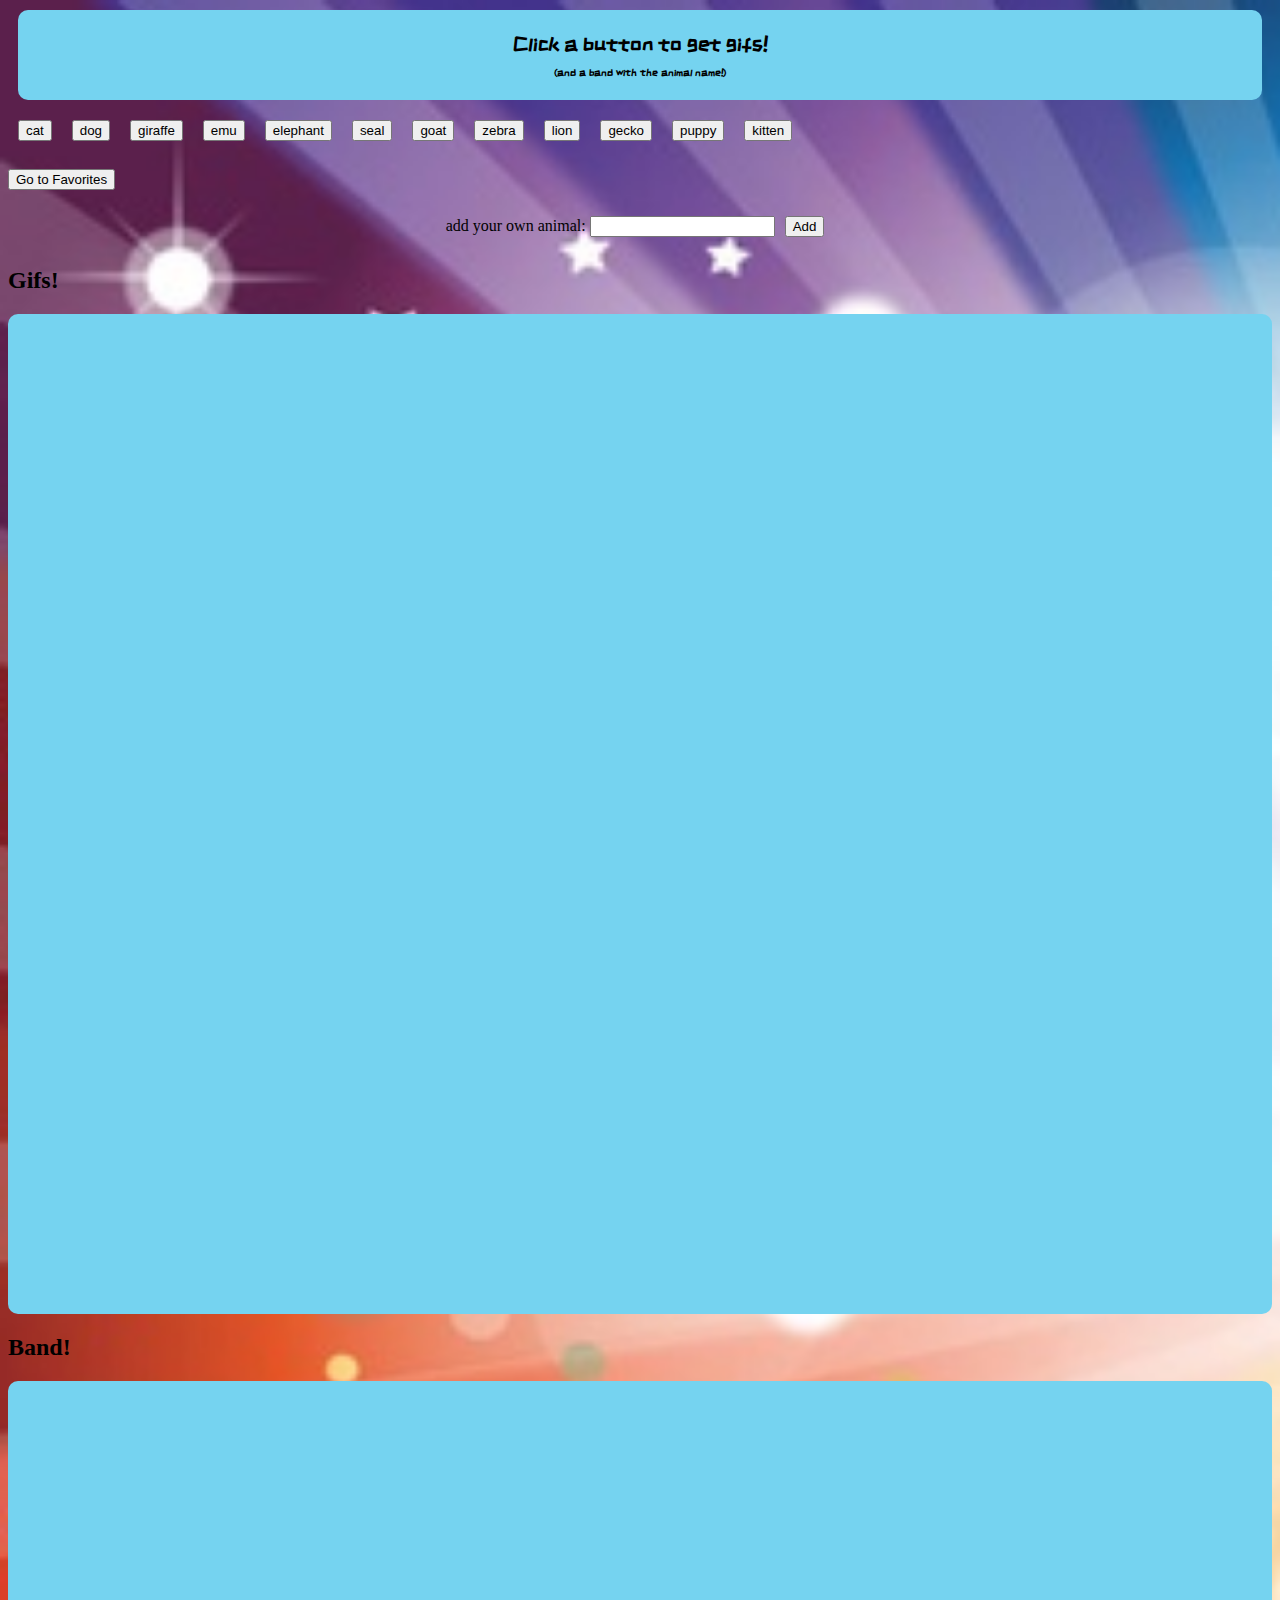
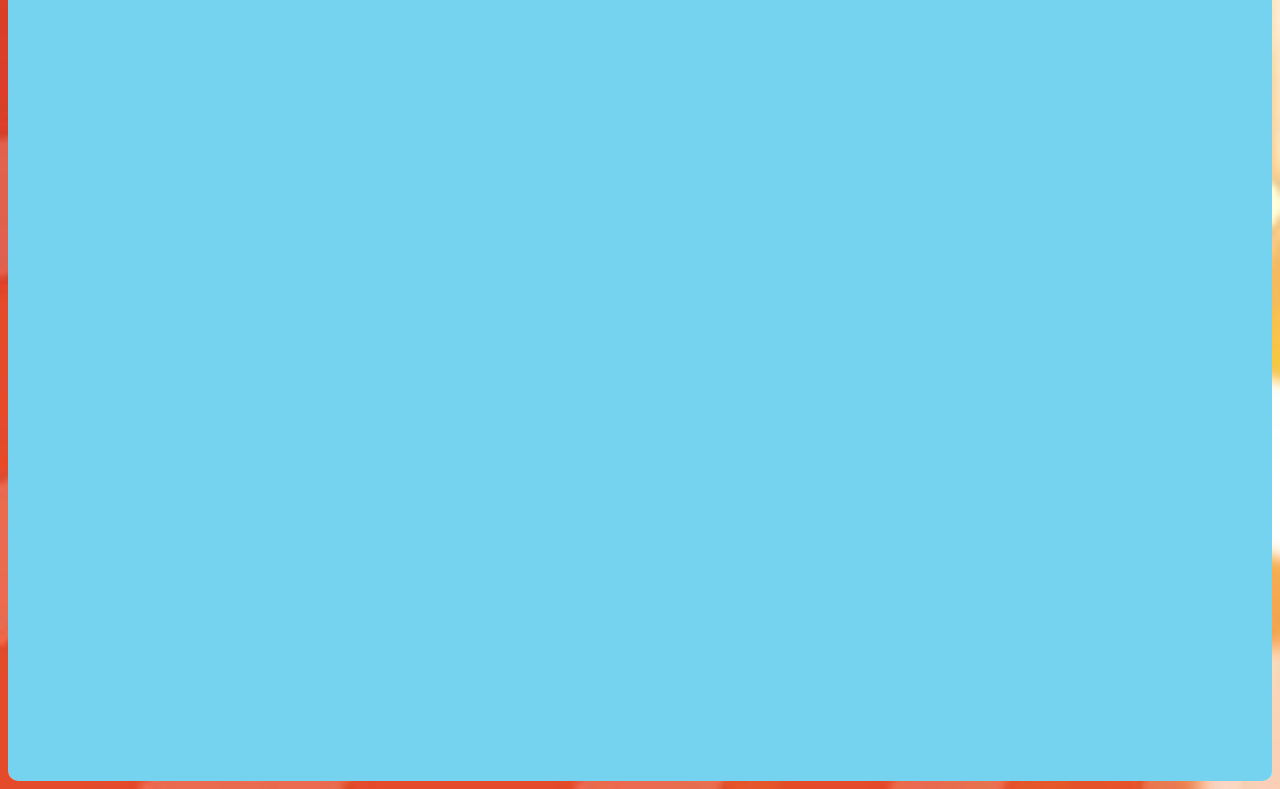
<file: index.html>
<DOCtype html>

    <html>

    <head>
        <title>GifTastic</title>

        <link rel="stylesheet" href="https://stackpath.bootstrapcdn.com/bootstrap/4.1.3/css/bootstrap.min.css"
            integrity="sha384-MCw98/SFnGE8fJT3GXwEOngsV7Zt27NXFoaoApmYm81iuXoPkFOJwJ8ERdknLPMO" crossorigin="anonymous">
        <link href="https://fonts.googleapis.com/css?family=ZCOOL+KuaiLe" rel="stylesheet">
        <link rel="stylesheet" href="assets/css/style.css">


    </head>

    <body>
        <div class="container">
            <div class="instructions">
                <h1>Click a button to get gifs!</h1>
                <h4>(and a band with the animal name!)</h4>
            </div>
            <div class="jumbotron" id="all">
                <div id="buttons"></div>
                <br>
                <button id="favoritesLink" class="btn btn-success">Go to Favorites</button>
                <br>
                <p id="addown">add your own animal: <input type="text" name="animal" id="addAnimal"><button id="add"
                        class="btn btn-primary">Add</button></p>

                <div id="addmore"></div>
            </div>
            <div class="row">
                <div class="col-lg-6">
                    <h2>Gifs!</h2>
                    <div class="col-lg-12" id="gifs">
                    </div>
                </div>
                <div class="col-lg-6">
                    <h2>Band!</h2>
                    <div class="col-lg-12" id="bands">
                    </div>
                </div>
            </div>

        </div>






        <script src="https://code.jquery.com/jquery-3.3.1.slim.min.js"
            integrity="sha384-q8i/X+965DzO0rT7abK41JStQIAqVgRVzpbzo5smXKp4YfRvH+8abtTE1Pi6jizo" crossorigin="anonymous">
        </script>
        <script src="https://cdnjs.cloudflare.com/ajax/libs/popper.js/1.14.3/umd/popper.min.js"
            integrity="sha384-ZMP7rVo3mIykV+2+9J3UJ46jBk0WLaUAdn689aCwoqbBJiSnjAK/l8WvCWPIPm49" crossorigin="anonymous">
        </script>
        <script src="https://stackpath.bootstrapcdn.com/bootstrap/4.1.3/js/bootstrap.min.js"
            integrity="sha384-ChfqqxuZUCnJSK3+MXmPNIyE6ZbWh2IMqE241rYiqJxyMiZ6OW/JmZQ5stwEULTy" crossorigin="anonymous">
        </script>
        <script src="assets/javascript/app.js"></script>
        <script src="assets/javascript/app2.js"></script>
        <script src="https://cdnjs.cloudflare.com/ajax/libs/jquery/3.2.1/jquery.min.js"></script>
    </body>

    </html>
</DOCtype>
</file>
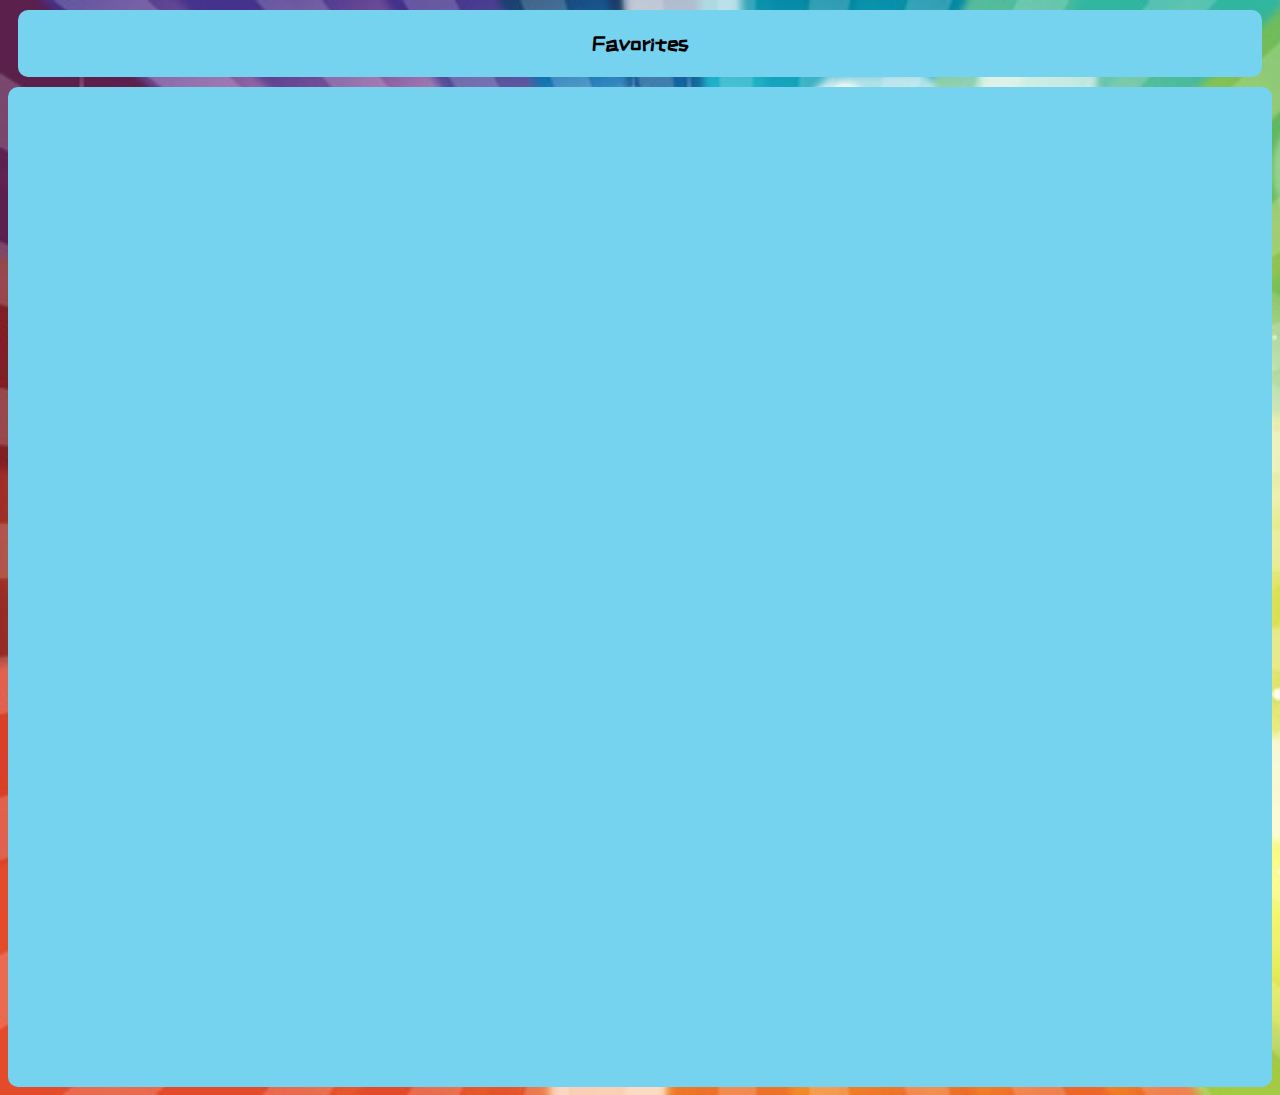
<file: favorites.html>
<!DOCTYPE html>
<html lang="en">

<head>
        <meta charset="UTF-8">
        <meta name="viewport" content="width=device-width, initial-scale=1.0">
        <meta http-equiv="X-UA-Compatible" content="ie=edge">
        <title>Favorites</title>
        <link rel="stylesheet" href="https://stackpath.bootstrapcdn.com/bootstrap/4.1.3/css/bootstrap.min.css"
                integrity="sha384-MCw98/SFnGE8fJT3GXwEOngsV7Zt27NXFoaoApmYm81iuXoPkFOJwJ8ERdknLPMO"
                crossorigin="anonymous">
        <link href="https://fonts.googleapis.com/css?family=ZCOOL+KuaiLe" rel="stylesheet">
        <link rel="stylesheet" href="assets/css/style.css">
</head>

<body>
        <div class="container">
                <div class="instructions">
                        <h1>Favorites</h1>

                </div>
                <div class="jumbotron" id="favoritesHere">

                </div>


                <script src="https://code.jquery.com/jquery-3.3.1.slim.min.js"
                        integrity="sha384-q8i/X+965DzO0rT7abK41JStQIAqVgRVzpbzo5smXKp4YfRvH+8abtTE1Pi6jizo"
                        crossorigin="anonymous"></script>
                <script src="https://cdnjs.cloudflare.com/ajax/libs/popper.js/1.14.3/umd/popper.min.js"
                        integrity="sha384-ZMP7rVo3mIykV+2+9J3UJ46jBk0WLaUAdn689aCwoqbBJiSnjAK/l8WvCWPIPm49"
                        crossorigin="anonymous"></script>
                <script src="https://stackpath.bootstrapcdn.com/bootstrap/4.1.3/js/bootstrap.min.js"
                        integrity="sha384-ChfqqxuZUCnJSK3+MXmPNIyE6ZbWh2IMqE241rYiqJxyMiZ6OW/JmZQ5stwEULTy"
                        crossorigin="anonymous"></script>
                <script src="assets/javascript/app.js"></script>
                <script src="assets/javascript/app2.js"></script>
                <script src="https://cdnjs.cloudflare.com/ajax/libs/jquery/3.2.1/jquery.min.js"></script>
</body>

</html>
</file>
<file: assets/css/style.css>
body {
    background: url("../images/rainbow1.jpg");
    background-repeat: no-repeat;
    background-size: cover;
}

h1,
h4 {
    text-align: center;
    font-family: 'ZCOOL KuaiLe', cursive;
}

h2 {
    width: 500px;
}

#gifs,
#bands,
#favoritesHere {
    background: #75d3f0;
    padding: 10px;
    border-radius: 10px;
    min-height: 100vh;
    padding: 50px;
}

.instructions {
    background: #75d3f0;
    padding: 10px;
    border-radius: 10px;
    margin: 10px;
    text-align: center;
    font-size: 10px;
}

#gifs {
    overflow: hidden;
}

#addown {
    text-align: center;
}

#add {
    margin: 10px;
}
</file>
